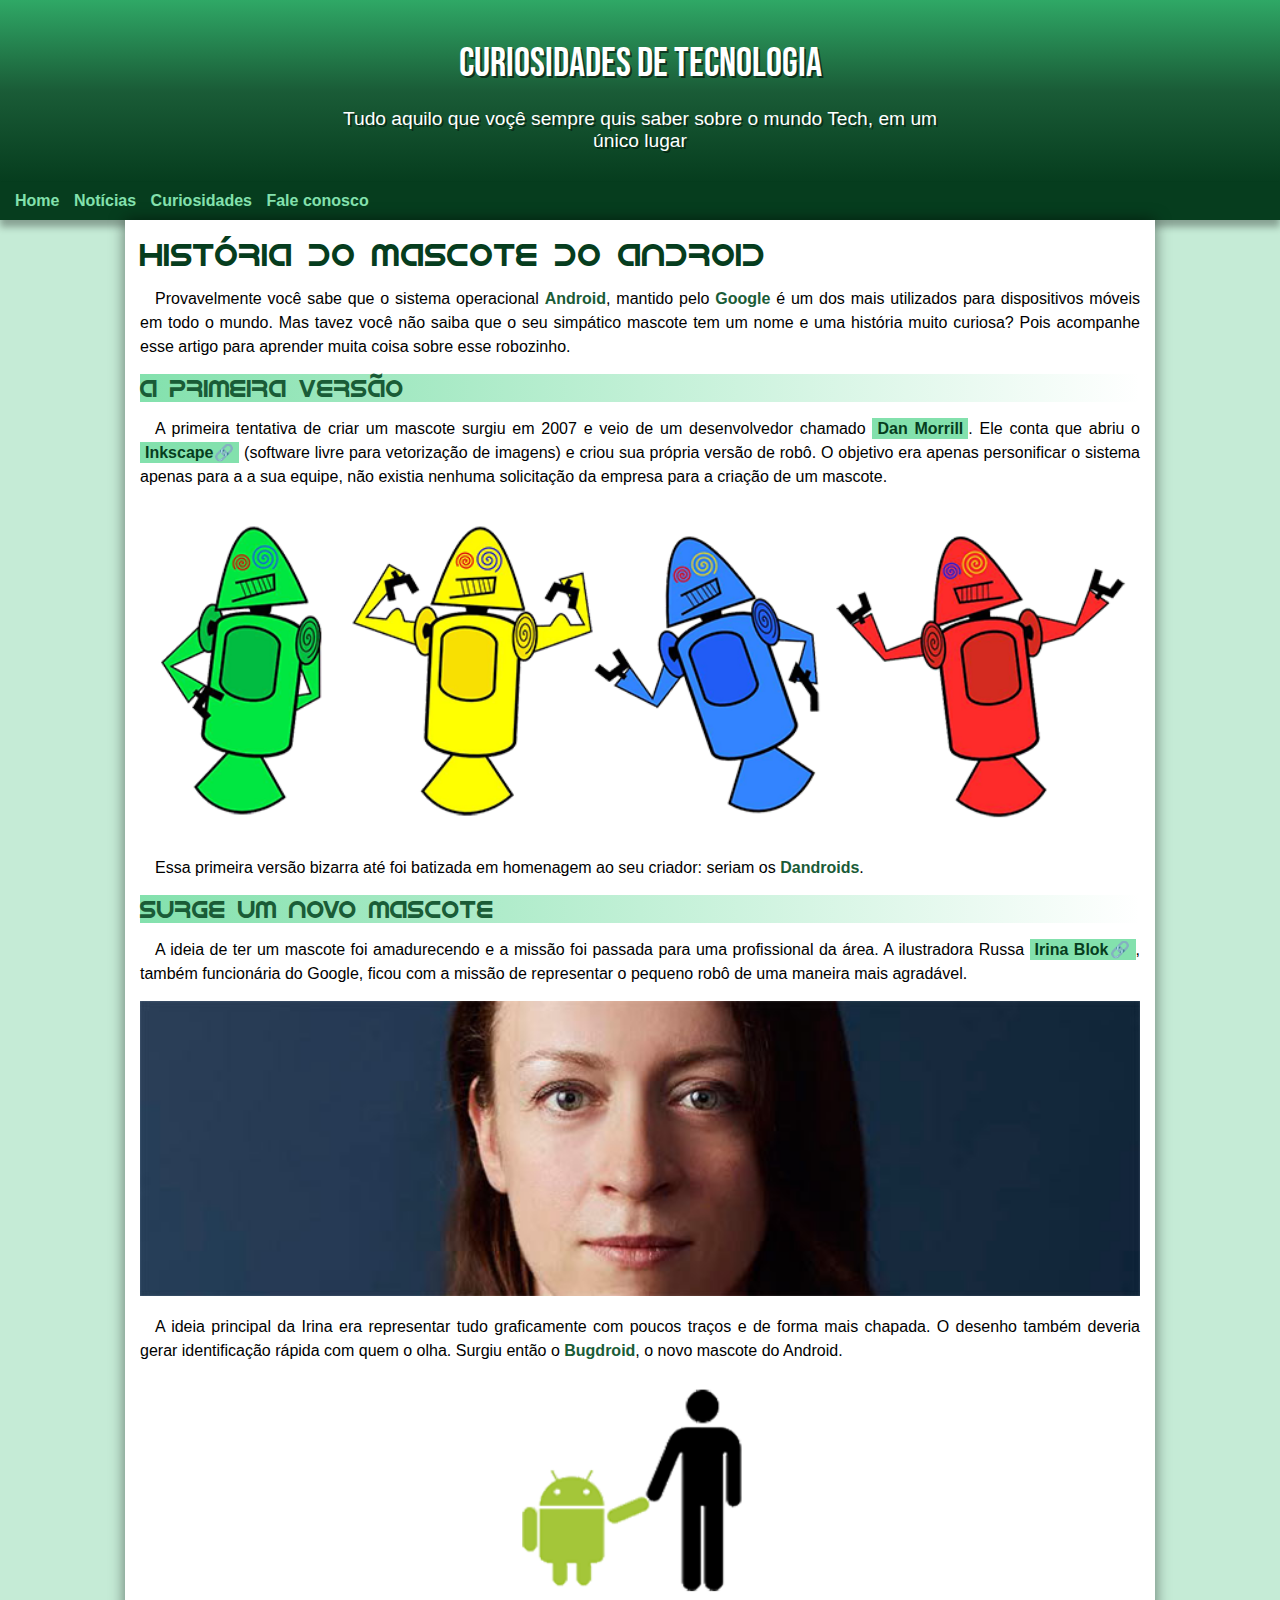
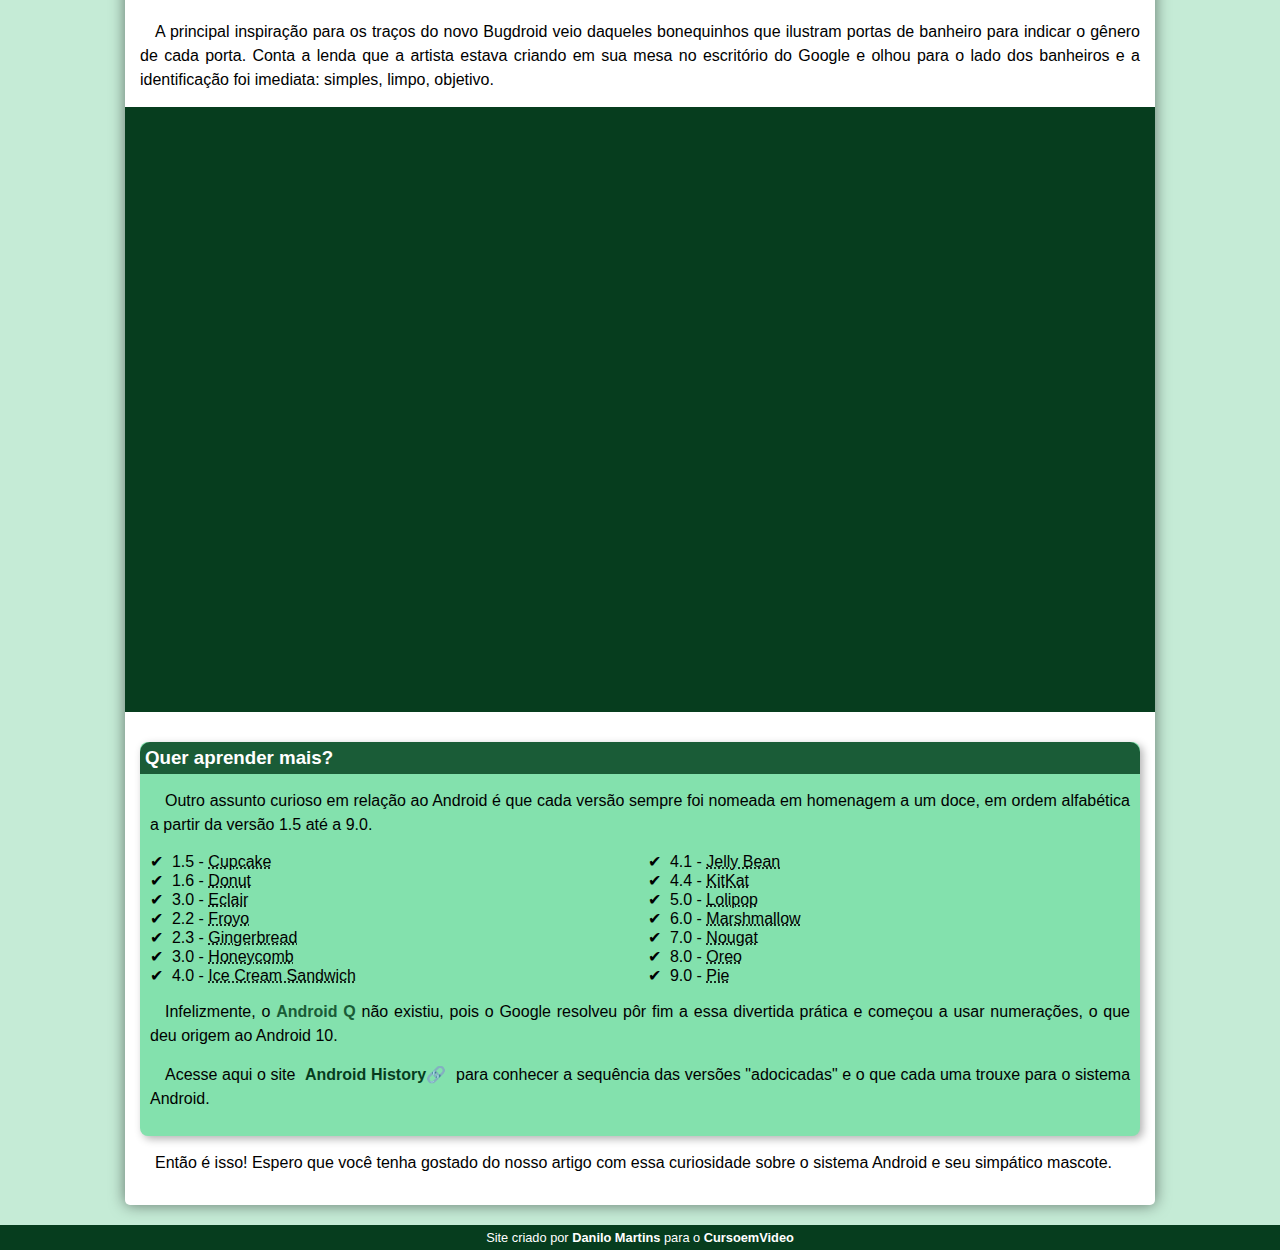
<file: index.html>
<!DOCTYPE html>
<html lang="pt-br">
<head>
    <meta charset="UTF-8">
    <meta http-equiv="X-UA-Compatible" content="IE=edge">
    <meta name="viewport" content="width=device-width, initial-scale=1.0">
    <link rel="shortcut icon" href="imagens/favicon.ico" type="image/x-icon">
    <link rel="stylesheet" href="estilo/style.css">
    <title>Como surgiu o mascote do Android</title>
</head>
<body>
    <header>
        <h1>Curiosidades de Tecnologia</h1>
        <p>Tudo aquilo que voçê sempre quis saber sobre o mundo Tech, em um único lugar</p>
    </header>
    <nav>
        <a href="#">Home</a>
        <a href="#">Notícias</a>
        <a href="#">Curiosidades</a>
        <a href="#">Fale conosco</a>
    </nav>
    <main>
        <article>
                <h1>História do Mascote do Android</h1>

                <p>
                    Provavelmente você sabe que o sistema operacional <strong> Android</strong>, mantido pelo <strong>Google</strong> é um dos mais utilizados para dispositivos móveis em todo o mundo. Mas tavez você não saiba que o seu simpático mascote tem um nome e uma história muito curiosa? Pois acompanhe esse artigo para aprender muita coisa sobre esse robozinho.
                </p>
                
                <h2>A primeira versão</h2>
                
                <p>
                    A primeira tentativa de criar um mascote surgiu em 2007 e veio de um desenvolvedor chamado <a href="https://androidcommunity.com/dan-morrill-shows-us-the-android-mascot-that-almost-was-20130103/" target="_blank" class="externos">Dan Morrill</a>. Ele conta que abriu o <a href="https://inkscape.org/pt-br/" target="_blank" class="externo">Inkscape</a> (software livre para vetorização de imagens) e criou sua própria versão de robô. O objetivo era apenas personificar o sistema apenas para a a sua equipe, não existia nenhuma solicitação da empresa para a criação de um mascote.

                </p>
                
              <picture>
                <source media="(max-width: 620px)" srcset="imagens/dan-droids-pq.png">
                <img src="imagens/dan-droids.png" alt="Primeiro mascote do Android">
            </picture>
                
                <p>
                    Essa primeira versão bizarra até foi batizada em homenagem ao seu criador: seriam os <strong>Dandroids</strong>.
                </p>
                
                <h2>
                    Surge um novo mascote
                </h2>
                
                <p>
                    A ideia de ter um mascote foi amadurecendo e a missão foi passada para uma profissional da área. A ilustradora Russa <a href="https://www.irinablok.com/" target="_blank" class="externo">Irina Blok</a>, também funcionária do Google, ficou com a missão de representar o pequeno robô de uma maneira mais agradável.
                </p>
                
                <picture>
                    <source media="(max-width: 600px)" srcset="imagens/irina-blok-pq.jpg">
                    <img src="imagens/irina-blok.jpg" alt="Irina blok, criadora do Bugdroid">
                </picture>
                
                <p>
                    A ideia principal da Irina era representar tudo graficamente com poucos traços e de forma mais chapada. O desenho também deveria gerar identificação rápida com quem o olha. Surgiu então o <strong>Bugdroid</strong>, o novo mascote do Android.
                    
                </p>
                
                <img src="imagens/bugdroid.png" alt="bugdroid" class="pequena">
                
                <p>
                    A principal inspiração para os traços do novo Bugdroid veio daqueles bonequinhos que ilustram portas de banheiro para indicar o gênero de cada porta. Conta a lenda que a artista estava criando em sua mesa no escritório do Google e olhou para o lado dos banheiros e a identificação foi imediata: simples, limpo, objetivo.
                    
                </p>

                <div id="video">
                    <iframe width="560" height="315" src="https://www.youtube.com/embed/l2UDgpLz20M" title="YouTube video player" frameborder="0" allow="accelerometer; autoplay; clipboard-write; encrypted-media; gyroscope; picture-in-picture; web-share" allowfullscreen></iframe>
                </div>
                
                <aside>
                    <h3>Quer aprender mais?</h2>
                    
                    <p>Outro assunto curioso em relação ao Android é que cada versão sempre foi nomeada em homenagem a um doce, em ordem alfabética a partir da versão 1.5 até a 9.0.</p>
                    
                    <ul>
                        <li>1.5 - <abbr title="Bolo de Copo">Cupcake</abbr></li>
                        <li>1.6 - <abbr title="Rosquinha">Donut</abbr></li>
                        <li>3.0 - <abbr title="Bomba">Eclair</abbr></li>
                        <li>2.2 - <abbr title="Iorgute Congelado">Froyo</abbr></li>
                        <li>2.3 - <abbr title="Biscoito de Gengibre">Gingerbread</abbr></li>
                        <li>3.0 - <abbr title="Favo de Mel">Honeycomb</abbr></li>
                        <li>4.0 - <abbr title="Sanduiche de Sorvete">Ice Cream Sandwich</abbr></li>
                        <li>4.1 - <abbr title="Jujuba">Jelly Bean</abbr></li>
                        <li>4.4 - <abbr title="KitKat">KitKat</abbr></li>
                        <li>5.0 - <abbr title="Pirulito">Lolipop</abbr></li>
                        <li>6.0 - <abbr title="Marshmallow">Marshmallow</abbr></li>
                        <li>7.0 - <abbr title="Torrone">Nougat</abbr></li>
                        <li>8.0 - <abbr title="Oreo">Oreo</abbr></li>
                        <li>9.0 - <abbr title="Torta">Pie</abbr></li>
                    </ul>
                    
                    <p>Infelizmente, o <strong> Android Q</strong> não existiu, pois o Google resolveu pôr fim a essa divertida prática e começou a usar numerações, o que deu origem ao Android 10.</p>
                    
                    <p>Acesse aqui o site <a href="https://www.android.com/intl/en_uk/history/#/donut" target="_blank" class="externo">Android History</a> para conhecer a sequência das versões "adocicadas" e o que cada uma trouxe para o sistema Android.</p>
                </aside>
            
                
                <p>Então é isso! Espero que você tenha gostado do nosso artigo com essa curiosidade sobre o sistema Android e seu simpático mascote.</p>
        </article>
    </main>
    <footer>
    <p>Site criado por <a href="https://www.instagram.com/danilomsanto/" target="_blank">Danilo Martins</a> para o <a href="https://www.youtube.com/@CursoemVideo" target="_blank">CursoemVideo</a></p>
    </footer>
</body>
</html>
</file>
<file: estilo/style.css>
@charset "UTF-8";

@import url('https://fonts.googleapis.com/css2?family=Bebas+Neue&family=Work+Sans:ital,wght@0,100;0,200;0,300;0,400;0,500;0,600;0,700;0,800;0,900;1,100;1,200;1,300;1,400;1,500;1,600;1,700;1,800;1,900&display=swap');

  @font-face {
    font-family: 'android';
    src: url('../fontes/idroid.otf') format('opentype');
    font-weight: normal;
  }

:root {
    --cor0: #c5ebd6;
    --cor1: #83e1ad;
    --cor2: #3ddc84;
    --cor3: #2fa866;
    --cor4: #1a5c37;
    --cor5: #063d1e;

    --fonte-padrão: arial, verdana, helvetica, sans-serif;
    --fonte-destaque: 'Bebas Neue', 'cursive';
    --fonte-android: 'Android', 'cursive';
}

* {
    margin: 0px;
    padding: 0px;
}

body {
    background-color: var(--cor0);
    font-family: var(--fonte-padrão);
}

a.externo::after {
    content:'\1f517';
}

header {
    min-height: 125px;
    padding-top: 40px;
    background-image: linear-gradient(to bottom, var(--cor3),var(--cor4), var(--cor5));
    text-align: center;
}

header > h1 {
    padding-bottom: 20px;
    color: white;
    font-family: var(--fonte-destaque);
    font-size: 2.5em;
    font-weight: normal;
    text-shadow: 2px 2px 0px #0000008c;
}

header > p {
    font-family: var(--fonte-padrão);
    font-size: 1.2em;
    color: white;
    max-width: 600px;
    padding: 00px 10px 0px 10px;
    margin: auto;
    padding-bottom: 30px;
    text-shadow: 2px 2px 0px #00000073;
}

nav {
    background-color: var(--cor5);
    padding: 10px;
    box-shadow: 0px 7px 7px #00000050;
}

nav > a {
    color: var(--cor1);
    padding: 5px;
    text-decoration: none;
    font-weight: bold;
    transition-duration: 0.5s;
}

nav > a:hover {
    background-color: var(--cor3);
    color: var(--cor5);
}

main {
    min-width: 315px;
    max-width: 1000px;
    margin: auto;
    margin-bottom: 20px;
    padding: 15px;
    border-radius: 0px 0px 5px 5px;
    background-color: white;
    box-shadow: 0px 0px 15px rgba(0, 0, 0, 0.508);
}

main article > h1 {
    color: var(--cor5);
    font-family: var(--fonte-android);
    font-weight: normal;
    font-weight: 1.8em;
}

main article > h2 {
    font-family: var(--fonte-android);
    color: var(--cor4);
    font-size: 1.3;
    font-weight: normal;
    background-image: linear-gradient(to right, var(--cor1), transparent);
}

main p {
    margin: 15px 0px;
    text-align: justify;
    text-indent: 15px;
    line-height: 1.5em;
}

main strong {
    color: var(--cor4);
    font-weight: bold;
}

main a {
    text-decoration: none;
    font-weight: bold;
    color: var(--cor5);
    background-color: var(--cor1);
    padding: 2px 5px;
}

main a:hover {
    text-decoration: underline;
    color: var(--cor4);
}

main article img.pequena {
    max-width: 350px;
    min-width: 200px;
    margin: auto;
    display: block;
}

#video {
    background-color: var(--cor5);
    margin: 0px -15px 30px -15px ;
    padding: 20px;
    padding-bottom: 58.5%;
    position: relative;
}

div#video > iframe {
    position: absolute;
    top: 5%;
    left: 5%;
    width: 90%;
    height: 90%;
}

img {
    width: 100%;
}

aside {
    background-color: var(--cor1);
    padding: 10px;
    border-radius: 8px;
    box-shadow: 3px 3px 8px #0000004d;
}

aside > h3 {
    background-color: var(--cor4);
    color: white;
    padding: 5px;
    margin: -10px -10px 0px -10px;
    border-radius: 10px 10px 0px 0px;
}

aside > ul {
    list-style-type: '\2714\00A0\00A0';
    list-style-position: inside;
    columns: 2;
}

footer {
    background-color: var(--cor5);
    color: white;
    text-align: center;
    font-size: 0.8em;
    padding: 5px;
}

footer a {
    color: #ffffff;
    font-weight: bold;
    text-decoration: none;
}

footer a:hover {
    text-decoration: underline;
    color: var(--cor1);
}
</file>
